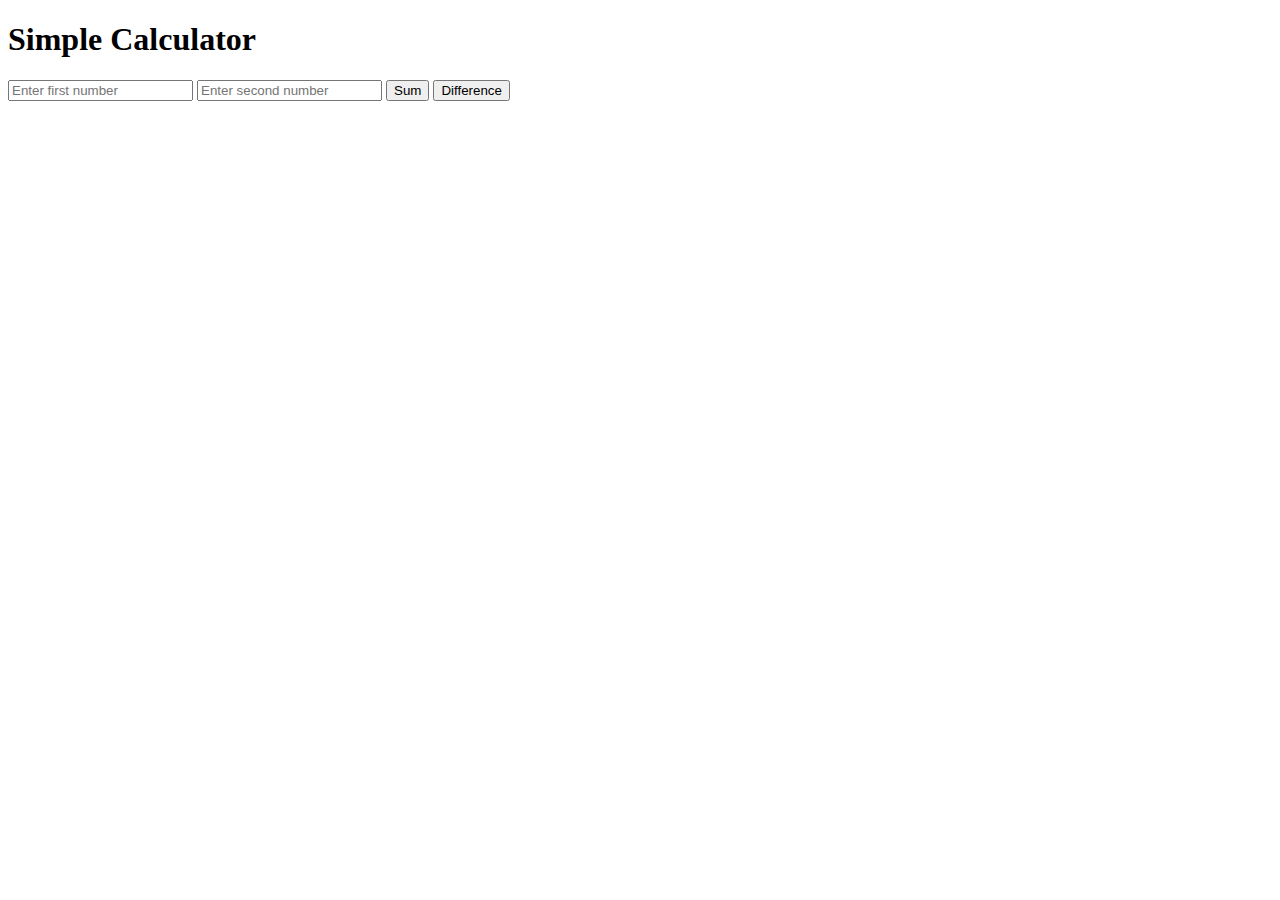
<file: HTML/basiccalc.html>
<!DOCTYPE html>
<html lang="en">

<head>
    <meta charset="UTF-8">
    <meta name="viewport" content="width=device-width, initial-scale=1.0">
    <title>Simple Calculator</title>
</head>

<body>
    <h1>Simple Calculator</h1>
    <input type="number" id="num1" placeholder="Enter first number" required>
    <input type="number" id="num2" placeholder="Enter second number" required>
    <button onclick="calculateSum()">Sum</button>
    <button onclick="calculateDifference()">Difference</button>
    <div id="result"></div>

    <script>
        function calculateSum() {
            const num1 = parseFloat(document.getElementById('num1').value);
            const num2 = parseFloat(document.getElementById('num2').value);
            let result = '';

            if (isNaN(num1) || isNaN(num2)) {
                result = 'Please enter valid numbers.';
            } else {
                result = `Sum: ${num1 + num2}`;
            }

            document.getElementById('result').innerText = result;
        }

        function calculateDifference() {
            const num1 = parseFloat(document.getElementById('num1').value);
            const num2 = parseFloat(document.getElementById('num2').value);
            let result = '';

            if (isNaN(num1) || isNaN(num2)) {
                result = 'Please enter valid numbers.';
            } else {
                result = `Difference: ${num1 - num2}`;
            }

            document.getElementById('result').innerText = result;
        }
    </script>
</body>

</html>
</file>
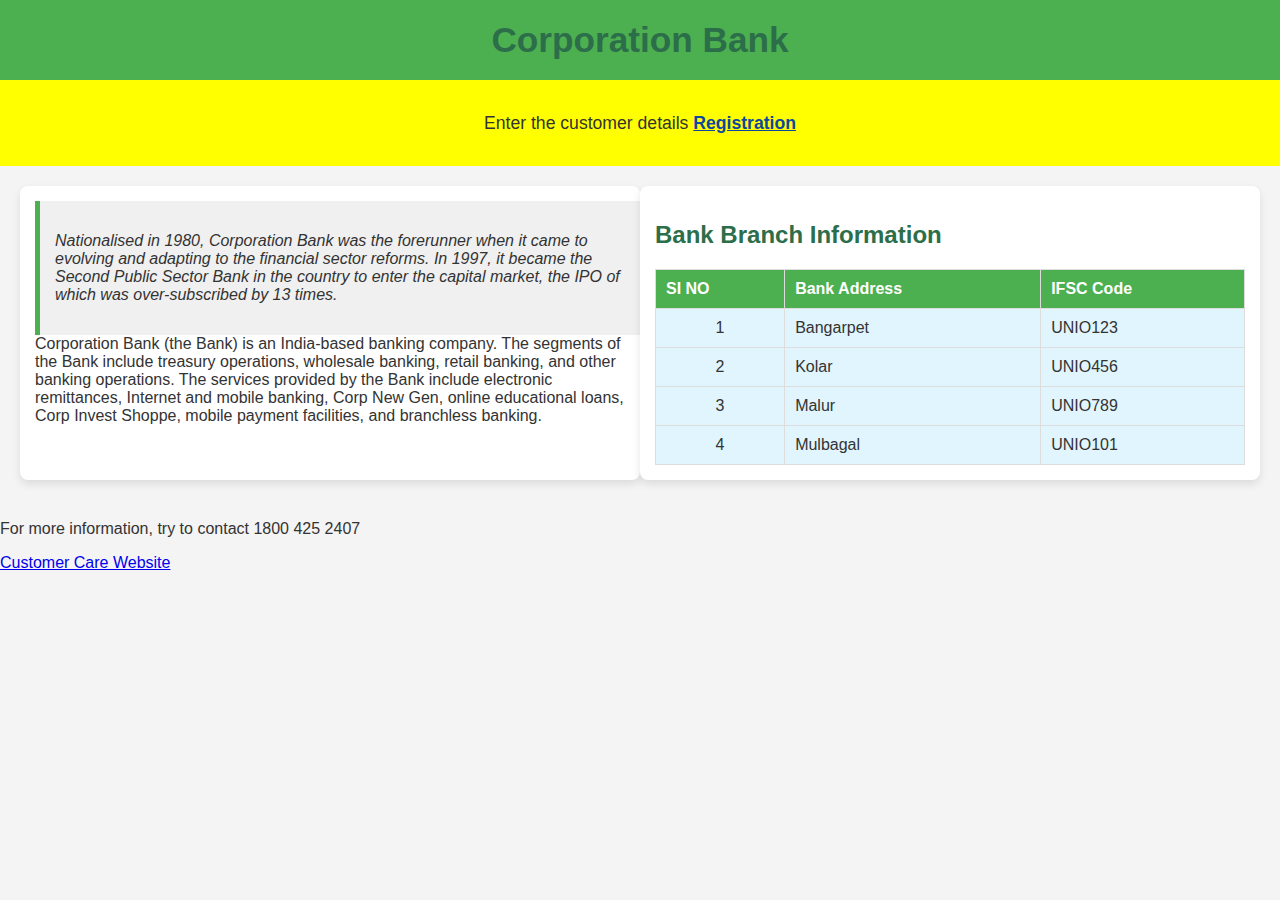
<file: HTML/newspaper.html>
<!DOCTYPE html>
<html lang="en">
<head>
    <meta charset="UTF-8">
    <meta name="viewport" content="width=device-width, initial-scale=1.0">
    <title>Corporation Bank</title>
    <style>
        body {
            font-family: Arial, sans-serif;
            margin: 0;
            padding: 0;
            background-color: #f4f4f4;
            color: #333;
        }
        h1, h2 {
            color: #2c6e49;
        }
        header {
            background-color: #4CAF50;
            color: white;
            padding: 20px;
            text-align: center;
        }
        header h1 {
            margin: 0;
            font-size: 2.2em;
        }
        nav {
            background-color: yellow;
            padding: 15px;
            text-align: center;
        }
        nav p {
            font-size: 1.1em;
        }

        nav a {
            color: #0D47A1;
            text-decoration: none;
            font-weight: bold;
          text-decoration:underline;
        }
      section {
            display: flex;
            flex-wrap: wrap;
            justify-content: space-between;
            margin: 20px;
        article {
            flex: 1;
            margin-right: 15px;
            background-color: #fff;
            border-radius: 8px;
            box-shadow: 0 4px 8px rgba(0, 0, 0, 0.1);
            padding: 15px;
            margin-bottom: 20px;
        }

        aside {
            width: 100%;
            padding: 15px;
            float:left;
            background-color: #f0f0f0;
            border-left: 5px solid #4CAF50;
            font-style: italic;
        }
        table {
            width: 100%;
            border-collapse: collapse;
            margin-top: 15px;
        }

        table, th, td {
            border: 1px solid #ddd;
            text-align: left;
        }

        th {
            background-color: #4CAF50;
            color: white;
            padding: 10px;
        }

        td {
            background-color: #e1f5fe;
            padding: 10px;
        }

        td:first-child {
            text-align: center;
        }
        footer {
margin:0;
            background-color: lightblue;
            padding: 15px;
            text-align: center;
            font-size: 1.1em;
        }

        footer a {
            color: #0D47A1;
            font-weight: bold;
        }

        footer a:hover {
            text-decoration: underline;
        }
            article {
                margin-right: 0;
                margin-bottom: 20px;
            }
        }
    </style>
</head>
<body>
    <header>
        <h1>Corporation Bank</h1>
    </header>
    <nav>
        <p>Enter the customer details <a href="regs.html">Registration</a></p>
    </nav>
    <section>
        <article>
            <aside>
                <p>Nationalised in 1980, Corporation Bank was the forerunner when it came to evolving and adapting to the financial sector reforms. In 1997, it became the Second Public Sector Bank in the country to enter the capital market, the IPO of which was over-subscribed by 13 times.</p>
            </aside>
            <p>Corporation Bank (the Bank) is an India-based banking company. The segments of the Bank include treasury operations, wholesale banking, retail banking, and other banking operations. The services provided by the Bank include electronic remittances, Internet and mobile banking, Corp New Gen, online educational loans, Corp Invest Shoppe, mobile payment facilities, and branchless banking.</p>
        </article>
        <article>
            <h2>Bank Branch Information</h2>
            <table>
                <tr>
                    <th>SI NO</th>
                    <th>Bank Address</th>
                    <th>IFSC Code</th>
                </tr>
                <tr>
                    <td>1</td>
                    <td>Bangarpet</td>
                    <td>UNIO123</td>
                </tr>
                <tr>
                    <td>2</td>
                    <td>Kolar</td>
                    <td>UNIO456</td>
                </tr>
                <tr>
                    <td>3</td>
                    <td>Malur</td>
                    <td>UNIO789</td>
                </tr>
                <tr>
                    <td>4</td>
                    <td>Mulbagal</td>
                    <td>UNIO101</td>
                </tr>
            </table>
        </article>
    </section>
    <footer>
        <p>For more information, try to contact 1800 425 2407</p>
        <a href="https://www.codeforbanks.com/banks/corporation-bank/contact-number/">Customer Care Website</a>
    </footer>

</body>
</html>
</file>
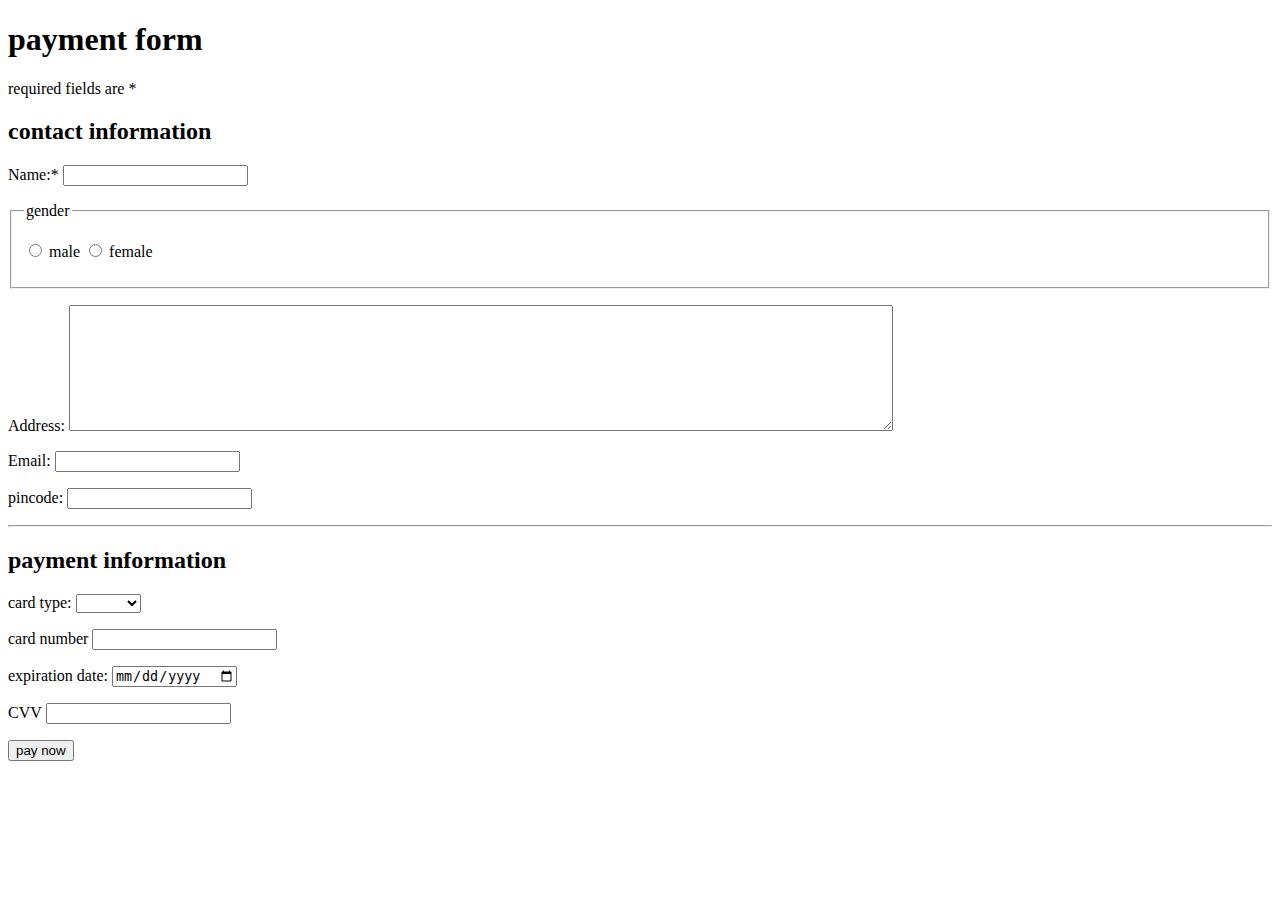
<file: HTML/payment_form.html>
<!DOCTYPE html>
<html lang="en">
<head>
    <meta charset="UTF-8">
    <meta name="viewport" content="width=device-width, initial-scale=1.0">
    <title>payment form</title>
</head>
<body>
    <from action="">
        <h1>payment form</h1>
        <p>required fields are *</p>
        <h2>contact information</h2>
        <p>Name:* <input type="text" name="name" required></p>
        <fieldset>
            <legend>gender</legend>
        <p>
          <input type="radio" name="gender" id="male">  male 
          <input type="radio" name="gender" id="gender"> female
        </p>
    </fieldset>
    <p>Address: <textarea name="address" id="address" cols="100" rows="8"></textarea></p>
    <p>Email: <input type="email" name="email" id="email"></p>
    <p>pincode: <input type="number" name="pincode" id="pincode"></p>
    <hr>
    <h2>payment information</h2>
    <p>card type:
        <select name="card_type" id="card name">
            <option value=""></option>
            <option value="visa"  >visa</option>
            <option value="rupay">rupay</option>
            <option value="bimpay">bimpay</option>
        </select>
    </p>
    <p>
        card number <input type="number" name="card_number" id="card_number">
    </p>
    <p>
        expiration date: <input type="date" name="exp_date" id="exp_date">
    </p>
    <p>CVV <input type="password" name="CVV" id="CVV"></p>
    <input type="submit" value="pay now">
    </from>
</body>
</html>
</file>
